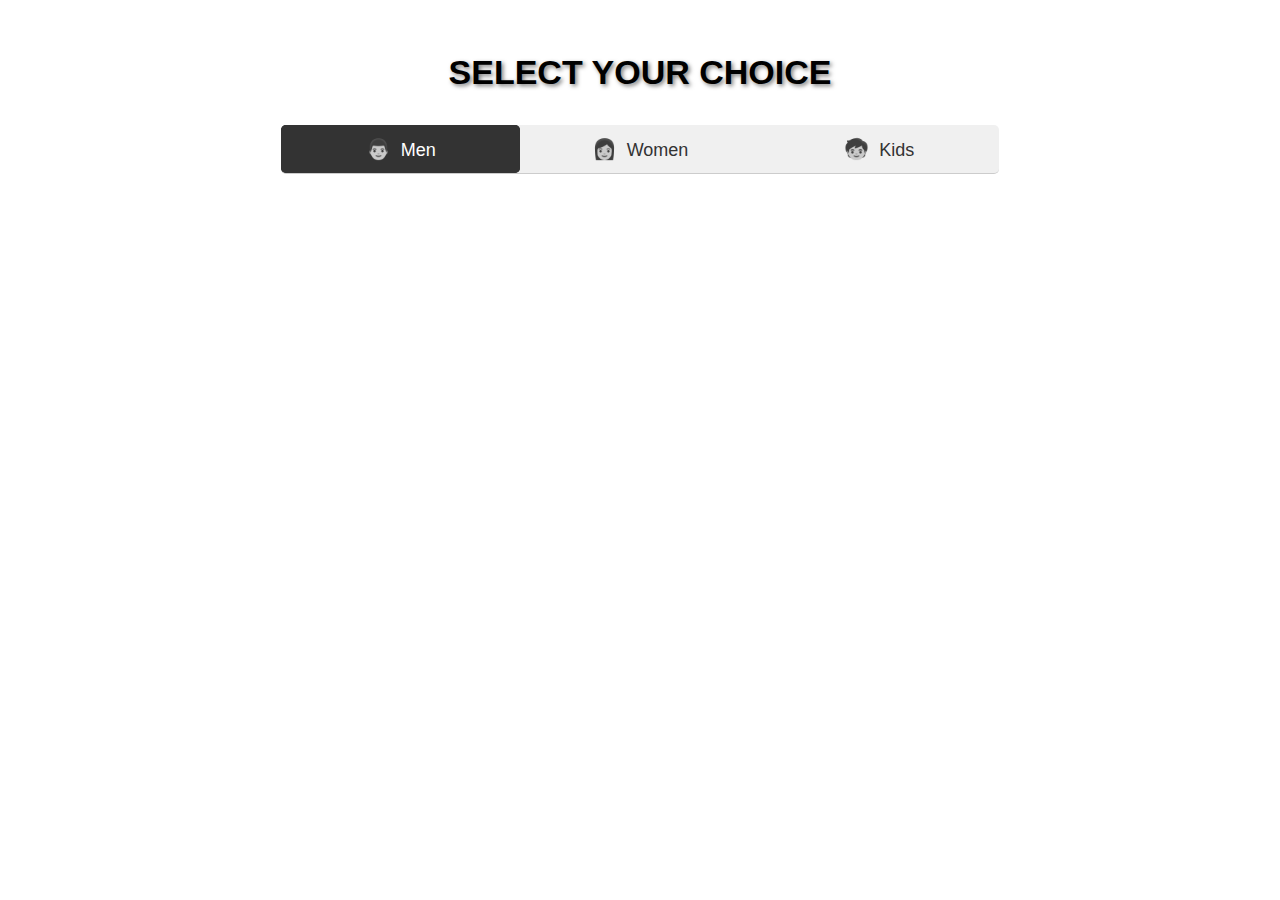
<file: index.html>
<!DOCTYPE html>
<html lang="en">
<head>
    <meta charset="UTF-8">
    <meta name="viewport" content="width=device-width, initial-scale=1.0">
    <link rel="stylesheet" href="./style.css">
    <title>Marmeto Assignment L2</title>
</head>
<body>
    <div class="container">
        <h1>SELECT YOUR CHOICE</h1>
        <div class="tabs">
            <a href="#" class="tab active" data-category="Men"><span class="emoji">&#x1F468;</span> Men</a>
            <a href="#" class="tab" data-category="Women"><span class="emoji">&#x1F469;</span> Women</a>
            <a href="#" class="tab" data-category="Kids"><span class="emoji">&#x1F9D2;</span> Kids</a>
        </div>
        <div class="product-cards"></div>
    </div>
    <script src="./script.js"></script>
</body>
</html>
</file>
<file: style.css>
body {
  font-family: Arial, sans-serif;
  margin: 0;
  padding: 0;
  box-sizing: border-box;
}

.container {
  max-width: 1025px;
  margin: 0 auto;
  padding: 20px;
  display: flex;
  flex-direction: column;
  align-items: center;
}

h1 {
  font-size: 34px;
  font-weight: bold;
  text-align: center;
  background-color:white;
  color:black;
  padding: 10px;
  border-radius: 5px;
  text-shadow: 2px 2px 4px rgba(0, 0, 0, 0.5); /* Text shadow for the heading */
}


.tabs {
  width: 100%;
  display: flex;
  justify-content: space-around;
  gap: 0px;
  background-color: #f0f0f0;
  padding: 0px;
  border-radius: 5px;
  border-bottom: 1px solid #ccc;
}

.tab {
  flex: 1 1 30%;
  font-size: 18px;
  text-decoration: none;
  color: #333;
  padding: 12px 0;
  text-align: center;
  transition: background-color 0.3s ease;
  position: relative;
  cursor: pointer;
}

.tab.active {
  background-color: #333;
  color: #fff;
  border-radius: 5px;
  cursor: default;
  z-index: 1;
}

.tab.active::before {
  content: '';
  position: absolute;
  top: 0;
  left: 0;
  width: 100%;
  height: 100%;
  background-color: #333;
  border-radius: 5px;
  z-index: -1;
}

.product-cards {
  display: flex;
  flex-wrap: wrap;
  gap: 20px;
  justify-content: space-around;
  border-top: 1px solid #ccc;
  padding-top: 20px;
}

.product-card {
  flex: 1 1 calc(25% - 20px);
  background-color: #fff;
  border-radius: 5px;
  box-shadow: 0 2px 5px rgba(0, 0, 0, 0.1);
  overflow: hidden;
  position: relative;
  display: flex;
  flex-direction: column;
}

.product-image {
    width: 100%;
    height: 85%;
    object-fit: cover; /* Ensure the image covers the entire container */
    border-radius: 5px;
  }
  
  /* For the first image in the men's category */
  .product-card:first-child .product-image {
    height: 85%; /* Adjust height to match other images */
  }

.product-info {
  padding: 0; /* Updated padding */
  flex-grow: 1;
  display: flex;
  flex-direction: column;
  justify-content: space-between;
}

.product-title-vendor {
  display: flex;
  justify-content: space-between;
  align-items: center;
}

.product-title {
  font-size: 16px;
  margin: 0;
}

.product-vendor {
  font-size: 14px;
  color: #666;
  display: flex;
  align-items: center;
}

.product-vendor::before {
  content: '•';
  font-weight: bold;
  margin-right: 5px;
}

.product-prices {
  display: flex;
  justify-content: space-between;
  align-items: center;
}

.product-price,
.product-compare-price {
  font-size: 14px;
  margin: 5px 0;
  color: #333;
}

.product-badge {
  width: 50%;
  height: 30px;
  display: flex;
  justify-content: center;
  align-items: center;
  background-color: white;
  color: black;
  font-size: 12px;
  padding: 5px;
  border-radius: 5px;
  position: absolute;
  top: 5px;
  left: 5px;
  font-weight: bold; /* Added font-weight bold */
}

.add-to-cart {
  width: 100%;
  background-color: black;
  color: white;
  padding: 10px; /* Updated padding */
  border: none;
  border-radius: 5px; /* No border radius */
  font-size: 16px;
  cursor: pointer;
  box-sizing: border-box;
}

.add-to-cart:hover {
  background-color: #333;
}



/* Media Queries */
@media (max-width: 767px) {
  .tab {
    flex: 1 1 100%;
  }

  .product-card {
    flex: 1 1 calc(50% - 20px);
  }
}

@media (min-width: 768px) and (max-width: 1024px) {
  .container {
    padding: 10px;
  }

  .tabs {
    width: 80%;
  }

  .product-card {
    flex: 1 1 calc(50% - 20px);
  }
}

@media (min-width: 1025px) {
  .container {
    padding: 20px;
  }

  .tabs {
    width: 70%;
  }

  .product-card {
    flex: 1 1 calc(25% - 20px);
  }
}

.discount {
  color: red;
}

/* Add this CSS at the end of your style.css file */
/* .tab.active[data-category="Men"] + .product-cards .product-card:first-child .product-image {
  height: 200px;    Adjust the height as needed
} */


/* Make emojis grayscale */
/* .tab.active::before,
.tab::before {
  content: attr(data-emoji);
  display: inline-block;
  filter: grayscale(100%);
  margin-right: 5px;
} */

.tab span.emoji {
  font-size: 20px;
  filter: grayscale(100%);
  margin-right: 5px;
}
</file>
